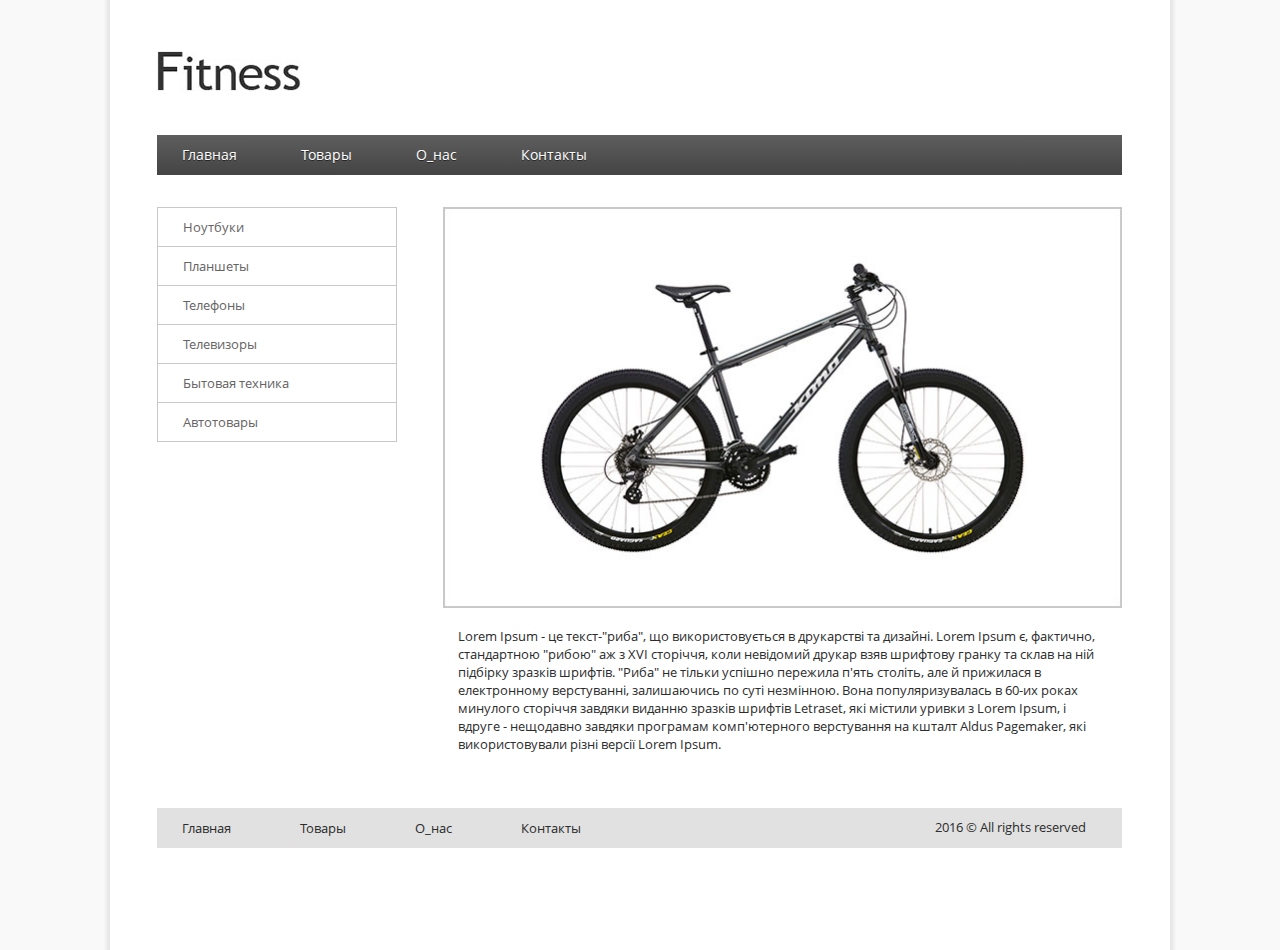
<file: index.html>
<!DOCTYPE html>
<html lang="en">
<head>
    <meta charset="UTF-8">
    <title>Hometask 3</title>
    <link rel="stylesheet" href="styles.css">
<body>
<div class="container">
   <div class="header">
        <img class="logo" src="img/header_logo.jpg">
        <div class="menu">
        <ul>
        <li><a href="#">Главная</a></li>
        <li><a href="#">Товары</a></li>
        <li><a href="#">О_нас</a></li>
       <li> <a href="#">Контакты</a></li>
       </ul>
       </div>
   </div>
    <div class="sidebar">
    <ul>
        <li><a class="menu2" href="#">Ноутбуки</a></li>
        <li><a class="menu2" href="#">Планшеты</a></li>
        <li><a class="menu2" href="#">Телефоны</a></li>
        <li><a class="menu2" href="#">Телевизоры</a></li>
        <li><a class="menu2" href="#">Бытовая техника</a></li>
        <li><a class="menu2" href="#">Автотовары</a></li>
        </ul>
    </div>
    <div class="content">
        <img class="container_image" src="img/container_image.jpg">
        <p>Lorem Ipsum - це текст-"риба", що використовується в друкарстві та дизайні. Lorem Ipsum є, фактично, стандартною "рибою" аж з
            XVI сторіччя, коли невідомий друкар взяв шрифтову гранку та склав на ній підбірку зразків шрифтів.
            "Риба" не тільки успішно пережила п'ять століть, але й прижилася в електронному верстуванні, залишаючись по суті незмінною.
            Вона популяризувалась в 60-их роках минулого сторіччя завдяки виданню зразків шрифтів Letraset, які містили уривки з
            Lorem Ipsum, і вдруге - нещодавно завдяки програмам комп'ютерного верстування на кшталт Aldus Pagemaker,
            які використовували різні версії Lorem Ipsum.    </p>
    </div>
    <div class="footer">
        <a class="footer1" href="#">Главная</a>
        <a class="footer1" href="#">Товары</a>
        <a class="footer1" href="#">О_нас</a>
        <a class="footer1" href="#">Контакты</a>
        <span> 2016 &copy; All rights reserved</span>
    </div>
</div>
</body>
</html>
</file>
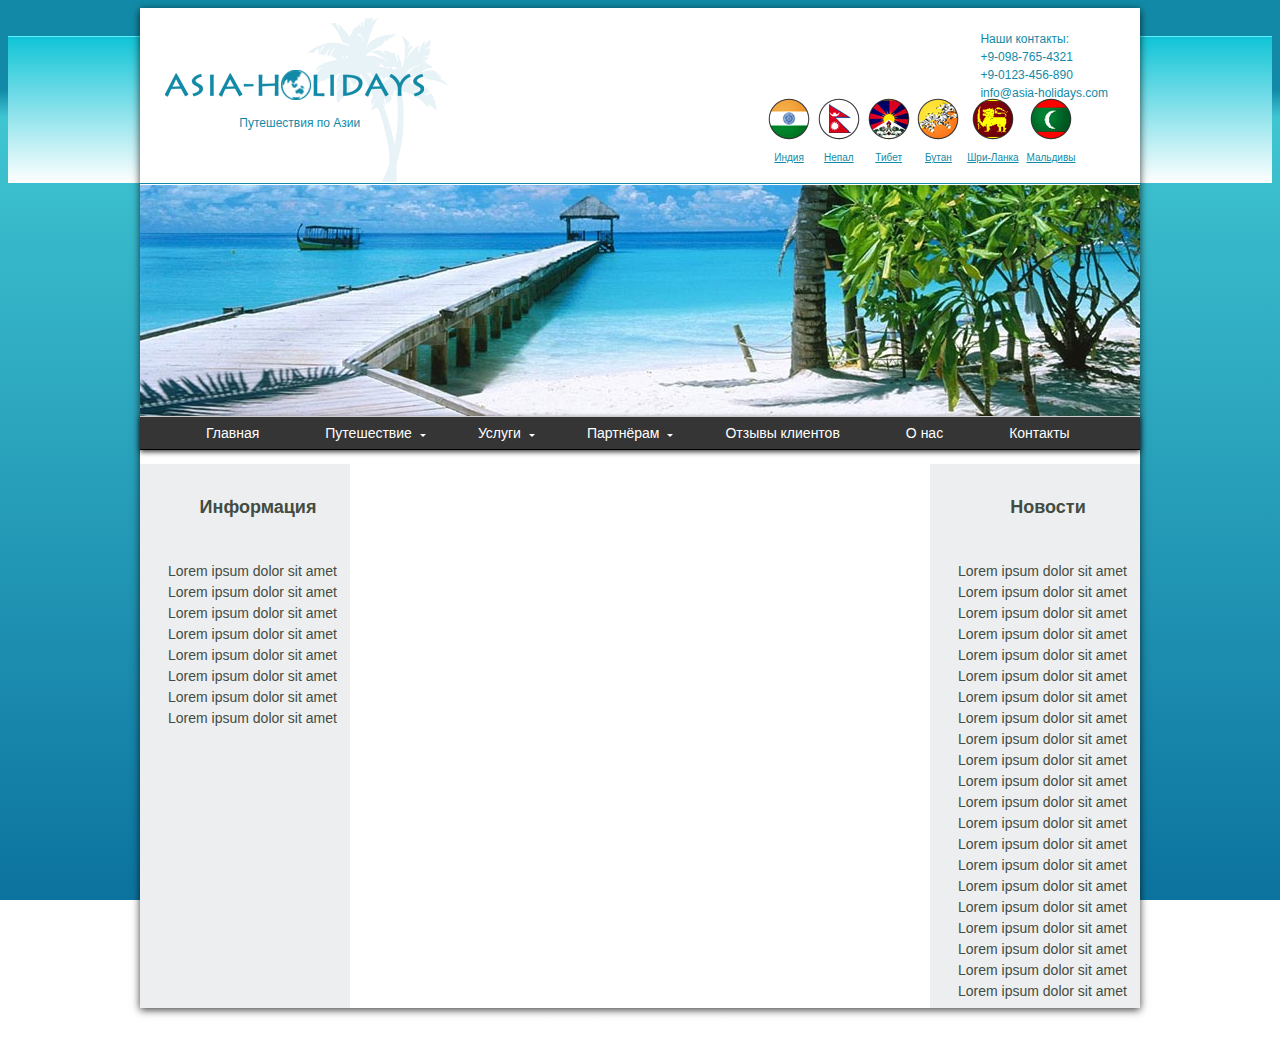
<file: Hometask #4/index.html>
<!DOCTYPE html>
<html lang="en">
<head>
	<meta charset="UTF-8">
	<title>ДЗ№4</title>
	<link rel="stylesheet" href="style4.css">
</head>
<body>

	<div class="decoration-line"></div>
	<div class="wrapper">
		<div class="container">
			<header class="header clearfix">
				
				<div class="logo">
					<a href="#">
						<img src="img/logo.png" alt="Asia-holidays">
					</a>
					<span class="subtitle">Путешествия по Азии</span>
				</div>
				<div class="contacts">
					<ul>
						<li>Наши контакты:</li>
						<li>+9-098-765-4321</li>
						<li>+9-0123-456-890</li>
						<li>info@asia-holidays.com</li>
					</ul>
				</div>
				<div class="flags">
					<ul>
						<li>
							<a href="#">
								<img src="img/1i_flag.png" alt="india">
								<p>Индия</p>						
							</a>
						</li>
						<li>
							<a href="#">
								<img src="img/2n_flag.png" alt="nepal">
								<p>Непал</p>						
							</a>
						</li>
						<li>
							<a href="#">
								<img src="img/3t_flag.png" alt="tibet">
								<p>Тибет</p>						
							</a>
						</li>
						<li>
							<a href="#">
								<img src="img/4b_flag.png" alt="butan">
								<p>Бутан</p>						
							</a>
						</li>
						<li>
							<a href="#">
								<img src="img/5s_flag.png" alt="srilanka">
								<p>Шри-Ланка</p>						
							</a>
						</li>
						<li>
							<a href="#">
								<img src="img/6m_flag.png" alt="maldives">
								<p>Мальдивы</p>						
							</a>
						</li>
					</ul>
				</div>
			</header>
			<div class="header-photo">
				<img src="img/header2back.jpg" alt="header2back photo">
			</div>
			<nav class="nav">
				<ul class="menu">
					<li><a href="#" class="first-item">Главная</a></li>
					<li class="has-sub"><a href="#">Путешествие</a>
						<ul class="submenu">
							<li><a href="#">Путешествие 1</a></li>
							<li><a href="#">Путешествие 2</a></li>
							<li><a href="#">Путешествие 3</a></li>
							<li><a href="#">Путешествие 4</a></li>
							<li><a href="#">Путешествие 5</a></li>
						</ul>
					</li>
					<li class="has-sub"><a href="#">Услуги</a>
						<ul class="submenu">
							<li><a href="#">Услуги 1</a></li>
							<li><a href="#">Услуги 2</a></li>
						</ul>
					</li>
					<li class="has-sub"><a href="#">Партнёрам</a>
						<ul class="submenu">
							<li><a href="#">Партнёрам 1</a></li>
							<li><a href="#">Партнёрам 2</a></li>
							<li><a href="#">Партнёрам 3</a></li>
						</ul>
					</li>
					<li><a href="#">Отзывы клиентов</a></li>
					<li><a href="#">О нас</a></li>
					<li><a href="#">Контакты</a></li>
				</ul>
			</nav>
			<div class="wrap">
				<div class="info">
					<div class="text-content">
						<h2>Информация</h2>
						<p>Lorem ipsum dolor sit amet		
						Lorem ipsum dolor sit amet	
						Lorem ipsum dolor sit amet	
						Lorem ipsum dolor sit amet		
						Lorem ipsum dolor sit amet	
						Lorem ipsum dolor sit amet	
						Lorem ipsum dolor sit amet	
						Lorem ipsum dolor sit amet
						</p>
					</div>
				</div>
				<div class="content">
					<div class="text-content">
						
					</div>
				</div>
				<div class="news">
					<div class="text-content">
						<h2>Новости</h2>
							<p>Lorem ipsum dolor sit amet		
								Lorem ipsum dolor sit amet	
								Lorem ipsum dolor sit amet	
								Lorem ipsum dolor sit amet		
								Lorem ipsum dolor sit amet	
								Lorem ipsum dolor sit amet	
								Lorem ipsum dolor sit amet	
								Lorem ipsum dolor sit amet	
								Lorem ipsum dolor sit amet		
								Lorem ipsum dolor sit amet	
								Lorem ipsum dolor sit amet	
								Lorem ipsum dolor sit amet		
								Lorem ipsum dolor sit amet	
								Lorem ipsum dolor sit amet	
								Lorem ipsum dolor sit amet	
								Lorem ipsum dolor sit amet	
								Lorem ipsum dolor sit amet		
								Lorem ipsum dolor sit amet	
								Lorem ipsum dolor sit amet	
								Lorem ipsum dolor sit amet		
								Lorem ipsum dolor sit amet	
							
								
								</p>
					</div>
				</div>
			</div>
		</div>
		<footer class="footer">
			Copyright(C) asia-holidays.com. 2010
		</footer>
	</div>
</body>
</html>
</file>
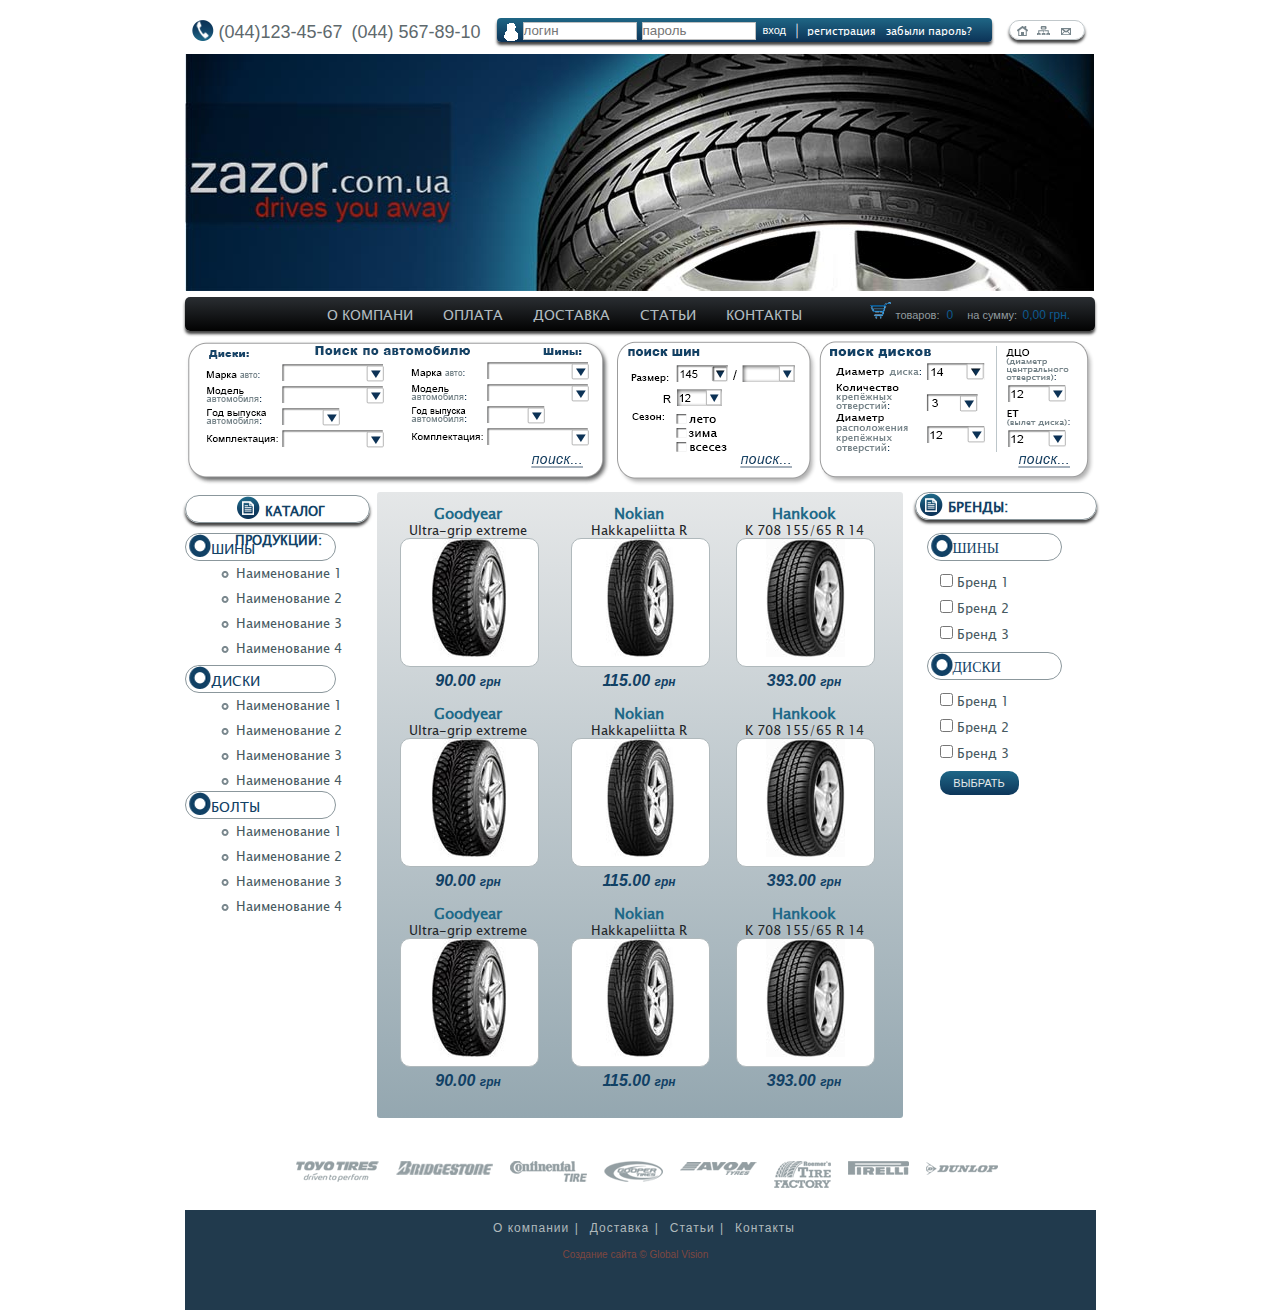
<file: Hometask #6/index.html>
<!DOCTYPE html>
<html lang="en">
<head>
    <meta charset="UTF-8">
    <title>Hometask 6</title>
    <link rel="stylesheet" href="styles.css">
</head>
<body>
	<div class="container">
 		<!-- header -->
		<header>
			<div class="phone">
				<span><img src="img/phone.png" alt="phone"></span>	
				<p>(044)123-45-67</p>    <p>&nbsp;(044) 567-89-10</p>
				
		 	 </div>	
				<div class="header_form">
						<span >
						 <img src="img/autoriz.png" alt="authorize">
						</span>
							<form action="#" method="POST">
								<input type="text" name="login" placeholder="логин">
								<input type="password" name="password" placeholder="пароль">
								<button type="submit" name="enter"><a href="#">вход</a>
								</button>
							</form>
						<div>
							<p class="line">|</p>
							<a href="#">регистрация</a>
						</div>
							<p>
							<a href="#">забыли пароль?</a>
							</p>							
				 </div>
				  	<div class="hrefs">
				 	<a href="#"><img src="img/home.png" alt="home"></a>
					<a href="#"><img src="img/map.png" alt="map"></a>
					<a href="#"><img src="img/mes.png" alt="message"></a>
				  	</div>
				 <div class="header_bg">
					<img src="img/header_bg.jpg" alt="header_bg">
				</div> 	
		</header>
		
		<!-- menu -->
		<div class="menu">	
			<nav>
			<ul>
				<li id="company"><a href="#">о компани</a></li>
				<li><a href="#">оплата</a></li>
				<li><a href="#">доставка</a></li>
				<li><a href="#">статьи</a></li>
				<li><a href="#">контакты</a></li>
				</ul>
			</nav>
			<div class="basket_hrefs">
				<img src="img/bask.png" alt="basket">
				<p>товаров:</p> <span>0</span>
				<p>на сумму:</p><span>&nbsp;0,00 грн.</span>	
			</div>
		</div>

		<!-- section -->
		<section>
			<!-- <p><img src="img/findauto.jpg" alt="findauto"></p>
			<p><img src="img/findtires.jpg" alt="findtires"></p>
			<p><img src="img/finddisk.jpg" alt="finddisk"></p> -->
			<div>
				<img src="img/FIND.png">
			</div>
		</section>

		<div class="content">
		<!-- aside left -->
		<aside class="leftside">
			<h1><span class="catalog_item"><img src="img/circle_list.png" alt="circle_list"></span>КАТАЛОГ ПРОДУКЦИИ:</h1>
				<p id="tire"><span><img src="img/donutcircle.png" alt="donutcircle"></span>ШИНЫ</p>
			<ul>
				<li><a href="#">Наименование 1</a></li>
				<li><a href="#">Наименование 2</a></li>
				<li><a href="#">Наименование 3</a></li>
				<li><a href="#">Наименование 4</a></li>
			</ul>
			<p id="disk"><span><img src="img/donutcircle.png" alt="donutcircle"></span>ДИСКИ</p>
			<ul>
				<li><a href="#">Наименование 1</a></li>
				<li><a href="#">Наименование 2</a></li>
				<li><a href="#">Наименование 3</a></li>
				<li><a href="#">Наименование 4</a></li>
			</ul>
			<p id="bolt"><span><img src="img/donutcircle.png" alt="donutcircle"></span>БОЛТЫ</p>
			<ul>
				<li><a href="#">Наименование 1</a></li>
				<li><a href="#">Наименование 2</a></li>
				<li><a href="#">Наименование 3</a></li>
				<li><a href="#">Наименование 4</a></li>
			</ul>
		</aside>
			<!-- main -->
	
     <main>
	  <div class="goodyear">
		<figure>
		<h2>Goodyear</h2> 
		<span>Ultra-grip extreme</span>
   	 	<p><img src="img/goodyear.jpg" alt="goodyear"></p>
    	<figcaption>90.00 <em>грн</em></figcaption>
   		</figure>

   		<figure>
		<h2>Goodyear</h2>
		<span>Ultra-grip extreme</span>
    	<p><img src="img/goodyear.jpg" alt="goodyear"></p>
    	<figcaption>90.00 <em>грн</em></figcaption>
  	 	</figure>

   		<figure>
		<h2>Goodyear</h2>
		<span>Ultra-grip extreme</span>
    	<p><img src="img/goodyear.jpg" alt="goodyear"></p>
    	<figcaption>90.00 <em>грн</em></figcaption>
  	 	</figure>
   	  </div>

   	  <div class="nokian">
		<figure>
		<h2>Nokian</h2>
		<span>Hakkapeliitta R</span>
   	 	<p><img src="img/nokian.jpg" alt="nokian"></p>
    	<figcaption>115.00 <em>грн</em></figcaption>
   		</figure>

   		<figure>
		<h2>Nokian</h2>
		<span>Hakkapeliitta R</span>
   	 	<p><img src="img/nokian.jpg" alt="nokian"></p>
    	<figcaption>115.00 <em>грн</em></figcaption>
   		</figure>

   		<figure>
		<h2>Nokian</h2>
		<span>Hakkapeliitta R</span>
   	 	<p><img src="img/nokian.jpg" alt="nokian"></p>
    	<figcaption>115.00 <em>грн</em></figcaption>
   		</figure>
   	 </div>

   	 <div class="hankook">
		<figure>
		<h2>Hankook</h2>
		<span>K 708 155/65 R 14</span>
   	 	<p><img src="img/hankook.jpg" alt="hankook"></p>
    	<figcaption>393.00 <em>грн</em></figcaption>
   		</figure>

   		<figure>
		<h2>Hankook</h2>
		<span>K 708 155/65 R 14</span>
   	 	<p><img src="img/hankook.jpg" alt="hankook"></p>
    	<figcaption>393.00 <em>грн</em></figcaption>
   		</figure>

   		<figure>
		<h2>Hankook</h2>
		<span>K 708 155/65 R 14</span>
   	 	<p><img src="img/hankook.jpg" alt="hankook"></p>
    	<figcaption>393.00 <em>грн</em></figcaption>
   		</figure>
   		</div>
	 </main>
		<!-- aside right -->
		<aside class="rightside">
			<h1><span class="catalog_item"><img src="img/circle_list.png" alt="circle_list"></span>БРЕНДЫ:</h1>
			<p><span><img src="img/donutcircle.png" alt="donutcircle"></span>ШИНЫ</p>
			<form action="#" method="get">
				<div>
					<input type="checkbox" name="brand 1">
						<span>Бренд 1</span>
				</div>
				<div>
					<input type="checkbox" name="brand 2">
						<span>Бренд 2</span>
				</div>
				<div>
					<input type="checkbox" name="brand 3">
						<span>Бренд 3</span>
				</div>
				<p><span><img src="img/donutcircle.png" alt="donutcircle"></span>ДИСКИ</p>
				<div>
					<input type="checkbox" name="brand 1">
						<span>Бренд 1</span>
				</div>
				<div>
					<input type="checkbox" name="brand 2">
						<span>Бренд 2</span>
				</div>
				<div>
					<input type="checkbox" name="brand 3">
						<span>Бренд 3</span>
				</div>
					<input class="but_choose" type="submit" name="choose" value="ВЫБРАТЬ">
			</form>

		</aside>
	</div>		
     <!-- logos -->
	  <div class="logos">
		<p><img src="img/brands/toyo_tires.png" alt="toyo_tires"></p>
		<p><img src="img/brands/bridgestone.png" alt="bridgestone"></p>
		<p><img src="img/brands/continental.png" alt="continental"></p>
		<p><img src="img/brands/dooper.png" alt="dooper"></p>
		<p><img src="img/brands/avon.png" alt="avon"></p>
		<p><img src="img/brands/tirefactory.png" alt="tirefactory"></p>
		<p><img src="img/brands/firelli.png" alt="firelli"></p>
		<p><img src="img/brands/dunlop.png" alt="dunlop"></p>
	  </div>
	 <!-- footer -->
		<footer>
			<nav>
				<a href="#">О компании</a>&nbsp;<span>|</span>&nbsp;
				<a href="#">Доставка</a>&nbsp;<span>|</span>&nbsp;
				<a href="#">Статьи</a>&nbsp;<span>|</span>&nbsp;
				<a href="#">Контакты</a> 
			</nav>
			<p>Создание сайта &copy; Global Vision</p>
		</footer>
	</div>	
</body>
</html>
</file>
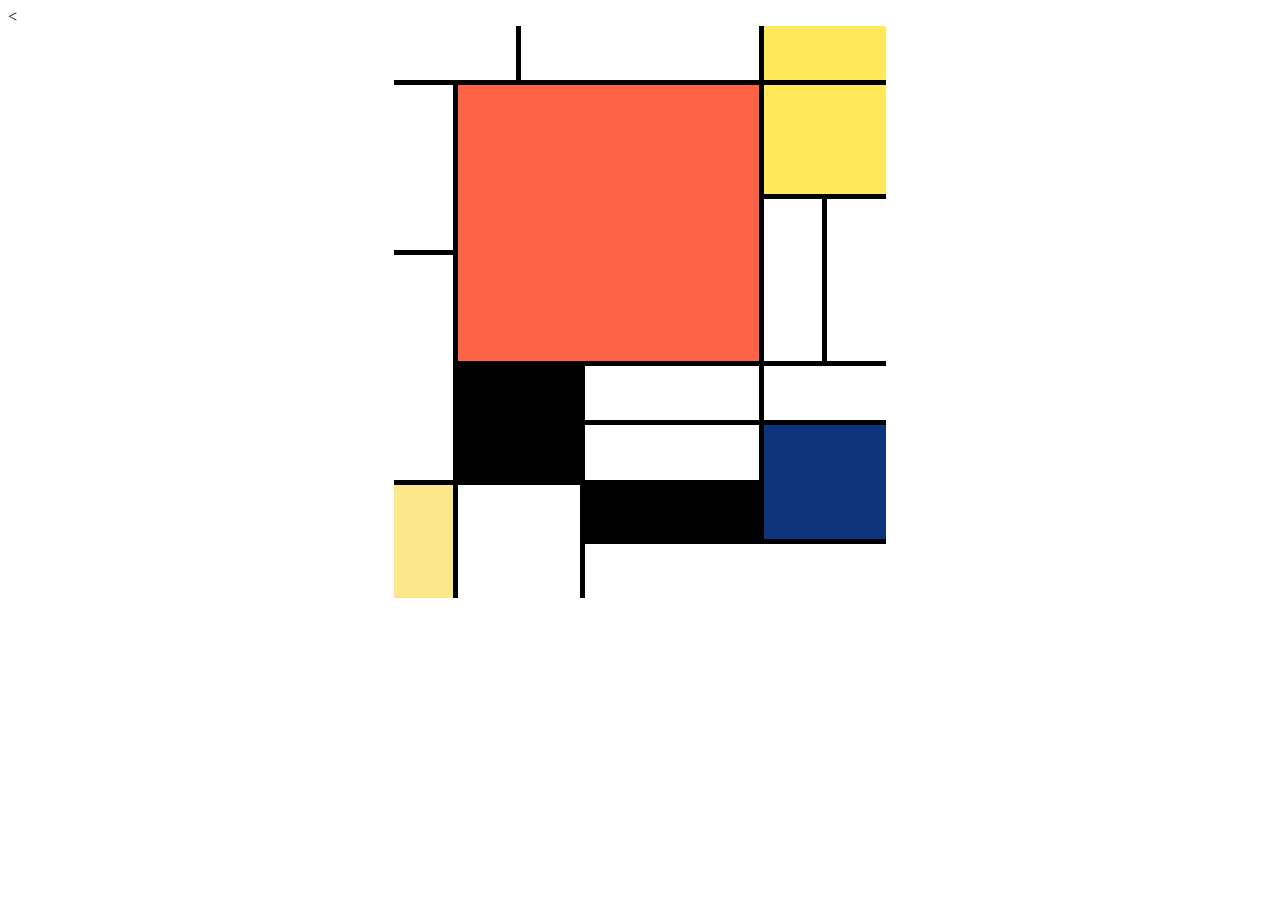
<file: Hometask#5_table/index.html>
<!DOCTYPE html>
<html lang="eng">
<head>
<meta charset="UTF-8">
<title> HW # 5</title>
<link rel="stylesheet" type="text/css" href="style5.css">
</head>
<body>

<table>
	<tr>
		<td class="bordernone" colspan="2"></td>
		
		<td class="top" colspan="4"></td>
		
		<td class="bordernone" colspan="3" bgcolor="ffe85a"></td>
		
	</tr>
	<tr>
		<td class="left" rowspan="3"></td>
		<td colspan="5" rowspan="5" bgcolor="#ff6346"></td>
		 
		<td class="bottomright" colspan="3" bgcolor="#ffe85a">
			
		</td>
		
	</tr>
		<tr>
		
		<td class="topright" colspan="3" bgcolor="#ffe85a"></td>
		
	</tr>
		<tr>
		
		<td colspan="2" rowspan="3"></td>
		
		<td class="bottomright"></td>
	</tr>
		<tr>
		<td class="left" rowspan="4"></td>
		
		<td class="bothright"></td>
	</tr>
		<tr>
		
		<td class="topright"></td>
		
	</tr>
		<tr>
		
		<td bgcolor="black"></td>
		<td  bgcolor="black"></td>
		<td colspan="3"></td>
		
	</tr>
		<tr>
		
		<td  bgcolor="black"></td>
		<td bgcolor="black"></td>
		<td colspan="3"></td>
		<td class="right" colspan="3" rowspan="2" 
		bgcolor="#0d347c"></td>
		
	</tr>
		<tr>
		<td class="bottomleft" rowspan="2" bgcolor="#fce78a"></td>
		<td class="bordernone"></td>
		<td class="bordernone"></td>
		<td colspan="3" bgcolor="black"></td>
		
	</tr>
		<tr>
		
		<td class="both" colspan="2"></td>
		<td class="bordernone"></td>
		<td class="bordernone"></td>
		<td class="bordernone"></td>
		<
	</tr>
</table>

</body>
</html>
</file>
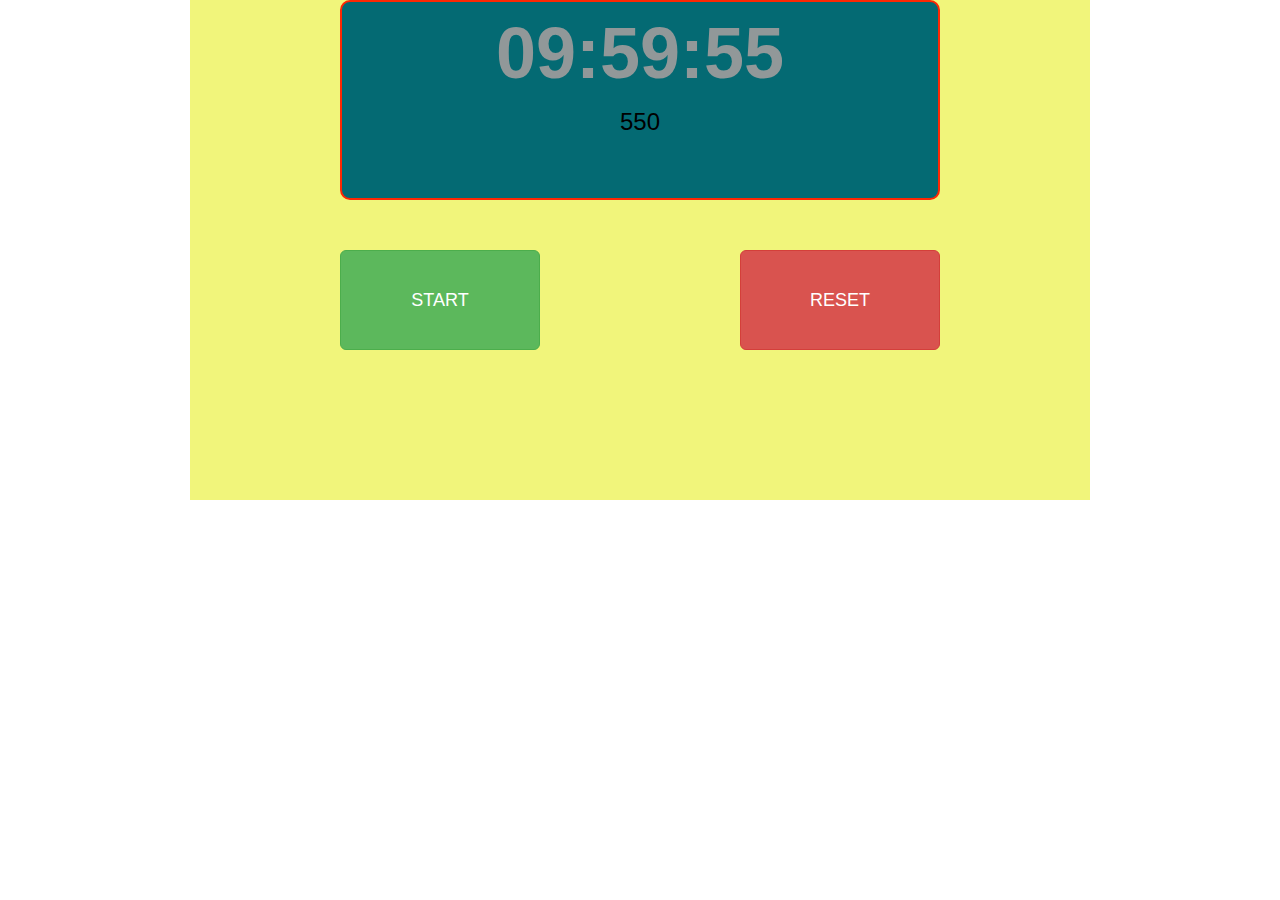
<file: js_hometask_5_6/index.html>
<!DOCTYPE html>
<html lang="en">
<head>
	<meta charset="UTF-8">
	<title>js_hometask_5_6</title>
	<link rel="stylesheet"  href="style5___6.css">

	<link rel="stylesheet" href="https://maxcdn.bootstrapcdn.com/bootstrap/3.3.7/css/bootstrap.min.css" integrity="sha384-BVYiiSIFeK1dGmJRAkycuHAHRg32OmUcww7on3RYdg4Va+PmSTsz/K68vbdEjh4u" crossorigin="anonymous">

</head>
<body> 

<div class="wrapper">
	<div class="divTable">
		
		<p>
			<span id="timer" class="timeVisual">09:59:55</span>
			<span id="msec_timer" class="msecTimeVisual">550</span>
		</p>

	</div>
	<button id="startButt"  class="btn btn-lg btn-success startButt">START</button>
	<button id="clearButt"  class="btn btn-lg btn-danger clearButt">RESET</button>
</div>
	<script src = 'script5_6.js'></script>
</body>
</html>
</file>
<file: styles.css>
* {
    margin: 0;
    padding: 0;
}

body {
    background-color: #f9f9f9;
}
@font-face {
    font-family: OpenSans; 
    src: url(fonts/open-sans.ttf); 
}

.container {
    height: 950px;
    width: 1060px;
    margin: 0px auto 0px auto;
    background-color: white;
    -webkit-box-shadow: 0px 0px 3px 4px rgba(231,231,231,1);
    -moz-box-shadow: 0px 0px 3px 4px rgba(231,231,231,1);
    box-shadow: 0px 0px 3px 4px rgba(231,231,231,1);
    }
.header {
    height: 207px;
    }

.logo {
    margin-top: 51px;
    margin-left: 47px;
}

.menu {
    background-color: #454444;
    background: linear-gradient(to top, #454444, #5e5e5e);
    margin-left: 47px;
    margin-top:40px;
    width: 965px;
    height: 40px;
    line-height: 40px;
    text-shadow: 0px 1px 0px rgba(0, 0, 0, 0.5);
    }

.menu li{display: inline-block;
    list-style:none;

}

.menu a {
     text-decoration: none;
     padding: 10px 35px 10px 25px;
     font-size: 14px;
     color: white;
     font-family: OpenSans;
 /*   border-right: solid 1px #525151;
    border-left: solid 1px #525151;*/
 }

.menu a:hover {
    background-color: #333333;
    border-right: solid 1px #838383;
    border-left: solid 1px #838383;
}

.sidebar {
    border-top: solid 1px #c8c8c8;
    width: 240px;
    height: 240px;
    margin-left: 47px;
    float: left;
}
a.menu2 {
    text-decoration: none;
    padding: 10px 10px 10px 25px;
    border-left: solid 1px #c8c8c8;
    border-right: solid 1px #c8c8c8;
    border-bottom: solid 0.5px #c8c8c8;
    font-size: 13px;
    color: #656363;
    font-family: OpenSans;
    display: block;
    }
.sidebar li{
    list-style:none;
}
a.menu2:hover {
    color: black;
    background-color: #f9f9f9;
	padding-left: 35px;
}

.content {
   
    width: 677px;
    float: right;
    margin-right: 50px;
    margin-bottom: 40px;
}
img.container_image {
    width: 677px;
    border: solid 1px #c8c8c8;
}

p {
    font-size: 13px;
    color: #2c2c2c;
    font-family: OpenSans;
    padding: 15px;
}

.footer {
    clear: both;
    background-color: #e1e1e1;
    height: 40px;
    width: 965px;
    margin-left: 47px;
    vertical-align: middle;
    }

a.footer1 {
    text-decoration: none;
    padding: 35px 40px 45px 25px;
    font-size: 13px;
    color: #2c2c2c;
    font-family: OpenSans;
    text-align: center;
    vertical-align: middle;
    line-height: 40px;
    }

a.footer1:hover {
    text-decoration: underline;
}
span {
    margin-left: 310px;
    font-size: 13px;
    color: #2c2c2c;
    font-family: OpenSans;

}
</file>
<file: Hometask #4/style4.css>
body {
	background-color: #128aa7;
	background: rgb(18,138,167);
  background: -moz-linear-gradient(top,  rgb(18,138,167) 0%, rgb(18,138,167) 10%, rgb(63,197,210) 13%, rgb(12,115,159) 100%);
  background: -webkit-linear-gradient(top,  rgb(18,138,167) 0%,rgb(18,138,167) 10%,rgb(63,197,210) 13%,rgb(12,115,159) 100%);
  background: linear-gradient(to bottom,  rgb(18,138,167) 0%,rgb(18,138,167) 10%,rgb(63,197,210) 13%,rgb(12,115,159) 100%);
      filter: progid:DXImageTransform.Microsoft.gradient( startColorstr='#128aa7', endColorstr='#0c739f',GradientType=0 );
  background-attachment: fixed;
  font-family: Tahoma, sans-serif;
}
.decoration-line {
	height: 146px;
	border-top: 1px solid #5ef0ff;
	background-color: #17cfe2;
	position: relative;
	top: 28px;
	left: 0;
	background: rgb(16,196,215);
  background: -moz-linear-gradient(top,  rgb(16,196,215) 0%, rgb(255,255,255) 100%);
  background: -webkit-linear-gradient(top,  rgb(16,196,215) 0%,rgb(255,255,255) 100%);
  background: linear-gradient(to bottom,  rgb(16,196,215) 0%,rgb(255,255,255) 100%);
      filter: progid:DXImageTransform.Microsoft.gradient( startColorstr='#10c4d7', endColorstr='#ffffff',GradientType=0 );
}
.wrapper {
	position: relative;
}
.container {
	width: 1000px;
	background-color: #fff;
	margin: 0 auto;
	margin-top: -147px;
	-webkit-box-shadow: 0px 2px 8px 0px rgba(0,0,0,0.75);
		 -moz-box-shadow: 0px 2px 8px 0px rgba(0,0,0,0.75);
					box-shadow: 0px 2px 8px 0px rgba(0,0,0,0.75);
}
.searchbar 
	{margin: auto;
	 	width: 100%;
	 	height: 37px;
	 }
/*header*/
.clearfix:after {
	content: '';
	clear: both;
	display: block;
}
.header {
	height: 175px;
	color: #128aa7;
	font-size: 12px;
}
.header a {
	color: #128aa7;
}
.header a:hover {
	text-decoration: none;
}
.logo {
	padding: 10px 0 0 25px ;
	float: left;
}
.subtitle {
	position: relative;
	top: -55px;
	left: -212px;
}
.contacts {
	float: right;
	margin: 10px 32px 30px 0;
	line-height: 18px;
}
.contacts li{list-style: none;}

.flags {
	float: right;
	font-size: 10px;
	padding-top: 80px;
	margin-right: -135px;
	text-align: center;
	
}
.flags li {
	display: inline-block;
	margin-left: 5px;
}
.flags a{
	text-decoration: underline;
}
.header-photo {
	width: 1000px;
	height: 217px;
	border-top: 1px solid #128aa7;
	border-bottom: 1px solid #128aa7;
}

.nav ul {
	position: relative;
	display: block;
	font-size: 14px;
	background-color: #353535;
	padding-left: 33px;
	border-top: 1px solid #cacbcb;
	border-bottom: 1px solid #000;
-webkit-box-shadow: 0px 2px 5px 0px rgba(0,0,0,0.75);
-moz-box-shadow: 0px 2px 5px 0px rgba(0,0,0,0.75);
box-shadow: 0px 2px 5px 0px rgba(0,0,0,0.75);
list-style: none;
}
.nav ul:after {
	display: block;
	content: ' ';
	clear: both;
	float: none;
}
.nav ul.menu > li {
	float: left;
	position: relative;
}
.nav ul.menu > li > a {
	display: block;
	padding: 8px 33px;
	color: #fff;
	background-color: #353535;
	text-decoration: none;
}
.nav ul.menu > li > a:hover,
.nav ul.submenu > li > a:hover {
	background-color: #3f3f3f;
	transition: all 0.2s ease-in-out;
}
.nav ul.submenu {
	display: none;
	position: absolute;
	width: 100%;
	top: 30px;
	left: 25px;
	padding-left: 0;
	background-color: #353535;
	border-top: 0;
	border-bottom: 0;
	-webkit-box-shadow: 0px 3px 5px 0px rgba(0,0,0,0.75);
-moz-box-shadow: 0px 3px 5px 0px rgba(0,0,0,0.75);
box-shadow: 0px 3px 5px 0px rgba(0,0,0,0.75);
}
.nav ul.submenu > li {
	display: block;
}
.nav ul.submenu {
	border-top: 1px solid #000;
}
.nav ul.submenu > li > a {
	display: block;
	padding: 8px 0;
	padding-left: 10px;
	color: #fff;
	background-color: #353535;
	text-decoration: none;
}
.nav ul.menu > li:hover > ul.submenu {
	display: block;
}
.nav ul.menu > li.has-sub > a:after {
	content: " ";
  position: absolute;
  width: 0;
  height: 0;
  border: 3px solid transparent;
  border-top-color: #fff;
  right: 19px;
  top: 17px;
}
/*content*/
.wrap {
	width: 1000px;
	overflow: hidden;
}
.wrap h2 {
	font-size: 18px;
	text-align: center;
	padding-bottom: 10px;
}
.wrap p {
	padding: 15px 12px 15px 14px;
}
.info,
.news,
.content {
	width: 210px;
	height: 544px;
	float: left;
	background: #edeef0;
	padding-bottom: 20000px;
	margin-bottom: -20000px;
	color: #424c43;
	font-size: 14px;
	line-height: 1.5;

}
.text-content {
	text-align: left;
	padding: 15px 12px 26px 14px;
		line-height: 1.5;
		width: 208px;
	height: 544px;
	clear: both;
}
.news {
	float: right;
}
.content {
	width: 560px;
	background: #fff;
}

.footer {
	text-align: center;
	color: #fff;
	font-size: 12px;
	margin: 10px 0;
}
</file>
<file: Hometask #6/styles.css>
*{margin: 0; padding: 0;}

@font-face {
    font-family: 'Lucida Sans Unicode';
    src: url('fonts/lucida_sans_unicode_regular-webfont.eot');
    src: url('fonts/lucida_sans_unicode_regular-webfont.eot?#iefix') format('embedded-opentype'),
         url('fonts/lucida_sans_unicode_regular-webfont.woff2') format('woff2'),
         url('fonts/lucida_sans_unicode_regular-webfont.woff') format('woff'),
         url('fonts/lucida_sans_unicode_regular-webfont.ttf') format('truetype');
    font-weight: normal;
    font-style: normal;
}

.container{
  width: 911px;
  height: 1293px;
 margin: auto;
}
header{
  /*height: 35px;
  width: 906px;*/
  /*display: inline-block;*/
}
header div,form,p,span {display: inline-block;}
.phone{
  text-align: center;
  width: 294px;
  margin-left: 5px;
  margin-top: 5px; 
}
.phone p{
  font-family: Arial;
  font-size: 18px;
  color: #5e696d;
  vertical-align: middle;
}
.phone span{
  text-align: center;
  vertical-align: middle;
}
/*header-form*/
.header_form {
  height: 24px;
  width: 488px;
  margin-bottom: 12px;
  background-color: #0c3357;
  background: linear-gradient(to top,#0c3357,#1f6685);
   font-family: 'Lucida Sans Unicode', sans-serif;
   border-radius: 4px;
   padding-left: 7px;
   line-height: 25px;
   -webkit-box-shadow: 0px 3px 3px 0px rgba(0,0,0,0.75);
-moz-box-shadow: 0px 3px 3px 0px rgba(0,0,0,0.75);
box-shadow: 0px 3px 3px 0px rgba(0,0,0,0.75);
margin-top: 18px;
margin-left: 9px;
}

.header_form span {
  height: 18px;
  vertical-align: middle;
}

.header_form a {
  text-decoration: none;
  color: #ffffff;
  font-size: 11px;
  vertical-align: middle;
  padding: 2px;
}

.header_form a:hover{
  color: #bfbfbf;
  font-size: 12px;
  text-decoration:underline;
}

.header_form p {
    padding-left: 1px;
}

.header_form input {
  width: 112px;
  height: 16px;
  margin-bottom: 2px;
  border: 1px solid #bfbfbf;
  vertical-align: middle;
}
.header_form button {
  border:0;
  background-color: transparent;
  height: 15px;
  vertical-align: middle;
  margin-bottom: 5px;
}
.line {
  color: #fbfbfb;
}
.hrefs {
  height: 18px;
  width: 74px;
  border: 1px solid #c1c8cb;
  border-radius: 10px;
  text-align: center;
  line-height: 19px;
  margin: 0px 7px 0px 13px;
   -webkit-box-shadow: 0px 3px 3px 0px rgba(0,0,0,0.75);
-moz-box-shadow: 0px 3px 3px 0px rgba(0,0,0,0.75);
box-shadow: 0px 3px 3px 0px rgba(0,0,0,0.75);
}


.hrefs a {
  padding: 0 5px 0 0;  
}
/*menu*/

.menu {
  width: 910px;
  height: 34px;
  margin-top: 2px;
  border-radius: 5px;
  background-color: #020202;
  background: linear-gradient(to top,#020202,#2a2e32);
  -webkit-box-shadow: 0px 3px 3px 0px rgba(0,0,0,0.75);
  -moz-box-shadow: 0px 3px 3px 0px rgba(0,0,0,0.75);
  box-shadow: 0px 3px 3px 0px rgba(0,0,0,0.75);
  display: inline-block;
  font-family:'Lucida Sans Unicode', sans-serif;
}

.menu nav {
  display: inline-block;
  margin-left: 120px;  
  line-height: 34px;
  margin-right: 0px; /*лишнее*/
  vertical-align: middle;
}

.menu li {
  height: 25px;
  list-style: none;
  display: inline-block;
  text-align: center;
  line-height: 25px;
  float: left;
  margin-left: 11px;
  padding: 0 8px 0 11px;
}

.menu li:hover {
  background-color: #0d3458;
  background:linear-gradient(to top, #0d3458, #1f6787); 
  border-radius: 12px;
  color: #ffffff;
} 
/*#company:hover {
	width: 121px;
	 background-color: #0d3458;
  background:linear-gradient(to top, #0d3458, #1f6787); 
  border-radius: 15px;
  color: #ffffff; 
  text-align: center;
  line-height: 25px;
}*/
.menu a {
  font-size: 14px;
  color: #b1bcc0;
  text-decoration: none;
  /*padding-left:17px;*/
  font-family:'Lucida Sans Unicode', sans-serif;
  text-transform: uppercase;
}

.menu a:hover {
  color: #ffffff;
}

/*basket_hrefs*/
.basket_hrefs {
  height: 34px;
 /* width: 200px;*/
  display: inline-block;
  margin-left: 55px;
  line-height: 34px;
}

.basket_hrefs p {
  font-family: Arial, sans-serif;
  font-size: 11px;
  color: #929b9f;
}

.basket_hrefs span{
  font-family: Arial, sans-serif;
  font-size: 12px;
  color: #0d5a8f;
  padding: 0 9px 0 2px; 
}
section {
  height: 135px;
  width: 910px;
  margin-bottom: -1px;
  background-color: #ffffff;
  margin-top: 13px;

}

section div {
  margin-top: -5px;
}

/*leftside*/
.leftside {
  height: 524px;
  width: 192px;
  /*border:1px solid black;*/
  float: left; 
  font-family: 'Lucida Sans Unicode', sans-serif;                  
}

.leftside h1 {
  height: 26px;
  width: 180px;
  margin-top: 22px;
  border: 1px solid #8b979c;
  border-radius: 15px;
  font-size: 12.73px;
  color: #114165;
  text-align: center;
  line-height: 26px;
  -webkit-box-shadow: 0px 3px 3px 0px rgba(0,0,0,0.75);
  -moz-box-shadow: 0px 3px 3px 0px rgba(0,0,0,0.75);
  box-shadow: 0px 3px 3px 0px rgba(0,0,0,0.75);
}

.leftside p {
  height: 26px;
  width: 149px;
  margin-top: 13px;
  border: 1px solid #8b979c;
  border-radius: 15px;
  font-size: 14px;
  color: #114165;
}

#disk {
	margin-top: 4px;
}

#tire {
	margin-top: 10px;
}

#bolt {
	margin-top: -2px;
}

.leftside h1, p span {
  vertical-align: middle;
  line-height: 26px;
  text-align: center;
  padding-left: 3px;
}

.catalog_item {
	vertical-align: middle; 
	padding: 0 5px 0 4px;
}

.leftside li {
    margin-left: 51px;
    line-height: 24px;
    list-style-image: url(img/circle_mark.png);
}

.leftside a {
  font-size: 12.73px;
  color: #465961;
  text-decoration: none;
}

.leftside a:hover {
  font-family: Arial, sans-serif;
  font-size: 14px;
  font-style: italic;
  font-weight: bold;
  color: #0c3256;
  border-bottom: 2px solid #97a0ac;
}

.leftside li:hover {
  list-style-image: url(img/circle_mark_hov.png);
}

.content:after {
content: '';
clear: both;
}

  /*main*/
main {
  height: 626px;
  width: 526px;
  background-color: #94a7b0;
  background:  linear-gradient(to top, #94a7b0, #e5e7e8  100%);
  border-radius: 3px;
  margin-top: 19px;
  float: left;
}

main div {
  display: inline-block;
}

.goodyear {
  height: 507px;
  width: 137px;
  margin-top: 15px;
  margin-left: 23px;
}

.nokian {
  height: 507px;
  width: 137px;
  margin-top: 15px;
  margin-left: 30px;
}

.hankook {
  height: 507px;
  width: 137px;
  margin-top: 15px;
  margin-left: 24px;
}

figure {
  margin-bottom: 17px;
  text-align: center;
  line-height: 15px;
}
figcaption {
  font-family: Arial;
  font-size: 16px;
  font-weight: bold;
  font-style: italic;
  color: #114165;
  margin-top: 6px;
}
figcaption em {
   font-family: Arial;
  font-size: 12px;
  font-weight: bold;
  font-style: italic;
  color: #114165;
}
main h2 {
  font-family: 'Lucida Sans Unicode', sans-serif;
  font-size: 14.59px;
  color: #206988;
}

main span {
  font-family: 'Lucida Sans Unicode', sans-serif;
  font-size: 12.77px;
  color: #1f2528;
}

main p {
  height: 127px;
  width: 137px;
  background-color: #ffffff;
  border: 1px solid #b0b9bc;
  border-radius: 10px;
  vertical-align: middle;
}

/*rightside*/

.rightside {
  height: 524px;
  width: 181px;
  float: right;
  /*margin-top: -828px;*/
  margin-right: 0px;
  /*border: 1px solid black;*/
}

.rightside h1 {
 height: 26px;
  width: 180px;
  margin-top: 19px;
  border: 1px solid #8b979c;
  border-radius: 15px;
  font-size: 14px;
  color: #114165;
  font-family: 'Lucida Sans Unicode', sans-serif;
  -webkit-box-shadow: 0px 3px 3px 0px rgba(0,0,0,0.75);
  -moz-box-shadow: 0px 3px 3px 0px rgba(0,0,0,0.75);
  box-shadow: 0px 3px 3px 0px rgba(0,0,0,0.75);
}

.rightside p {
    height: 26px;
    width: 133px;
    margin-top: 13px;
    margin-left: 12px;
    border: 1px solid #8b979c;
    border-radius: 15px;
    font-size: 14px;
    color: #114165;
}

.rightside span {
    font-family: 'Lucida Sans Unicode', sans-serif;
   font-size: 12.73px;
   color: #465961;
}

.rightside input {
  margin-left: 25px;
  line-height: 19px;
  margin-top: 13px;
}

.rightside form div {
	line-height: 1px; 
}

.but_choose {
  height: 24px;
  width: 79px;
  font-family: Arial, sans-serif;
  font-size: 11px;
  background: linear-gradient(to top, #0d365a, #1f6787);
  border-style: none;
  border-radius: 10px;
  color: #e5e9ea;
  margin-top: 20px;
}

/*logos*/

.logos {
  display: inline-block;
  height: 40px;
  width: 911px;
  text-align: center;
  margin-top: 39px;
  clear: both;
}

.logos p {
  margin-left: 13px;
  vertical-align: top;
  padding-top: 4px;
}


/*footer*/

footer {
  height: 100px;
  width: 911px;
  background-color: #213a4d;
  font-family: Arial;
  margin-top: 13px;
}

footer nav {
    text-align: center;
    padding: 8px 27px 0px 35px;
    letter-spacing: 1px;
}

footer a, span {
  text-decoration:none;
  font-size: 12px;
  color: #b0b9bc;
  text-align: center;
}

footer a:hover {
  color: #52abcb;
}

footer p {
    font-size: 10px;
    color: #7f4740;
    text-align: center;
    margin-left: 378px;
    margin-top: 13px;

}
</file>
<file: Hometask#5_table/style5.css>
table{
	border-collapse: collapse;
		margin:auto;

}

td{border: 5px solid #000;
	text-align: center;
height: 52.2px;
width: 56.7px;
}


.top{border-top:0; }
.topright{border-top: 0;border-right: 0;}

.bottomright{border-bottom: 0; border-right:0;}

.bottomleft{border-bottom: 0; border-left:0;}
.bottom{border-bottom: 0;}

.right{border-right: 0;}
.left{border-left: 0;}

.both{border-top: 0; border-bottom: 0;}
.bothright{border-top: 0; border-bottom: 0; border-right: 0;}

.bordernone{border:0;}
</file>
<file: js_hometask_5_6/style5___6.css>
* {
	margin: 0;
	padding: 0;
}
.wrapper {
	width: 900px;
	height: 500px;
	background-color: #f1f57b;
	margin: auto;
}
.divTable {
	width: 600px;
	height: 200px;
	margin: 0 auto;
	background-color: #046a73;
	border-radius: 10px;
	border: 2px solid #ff2703;
	}
	p {
		text-align: center;
		margin-top: 60px; 
	}
span {
	display: block;
}

	.timeVisual{
		color: #919899; 
		font-size: 72px;
		 font-weight: bold;"
	}
	.msecTimeVisual{
		color: black; 
		font-size: 24px;
		 
	}
	.startButt{
		float: left;
		width: 200px;
		height: 100px;
		border-radius: 10px;
	border: 2px solid black;
	margin: 50px 150px 100px 150px;
	
	}

	.clearButt {
		float: right;
		width: 200px;
		height: 100px;
		background-color: red;
		border-radius: 10px;
	border: 2px solid black;
	margin-top: 50px;
	margin-right: 150px;

	}
</file>
